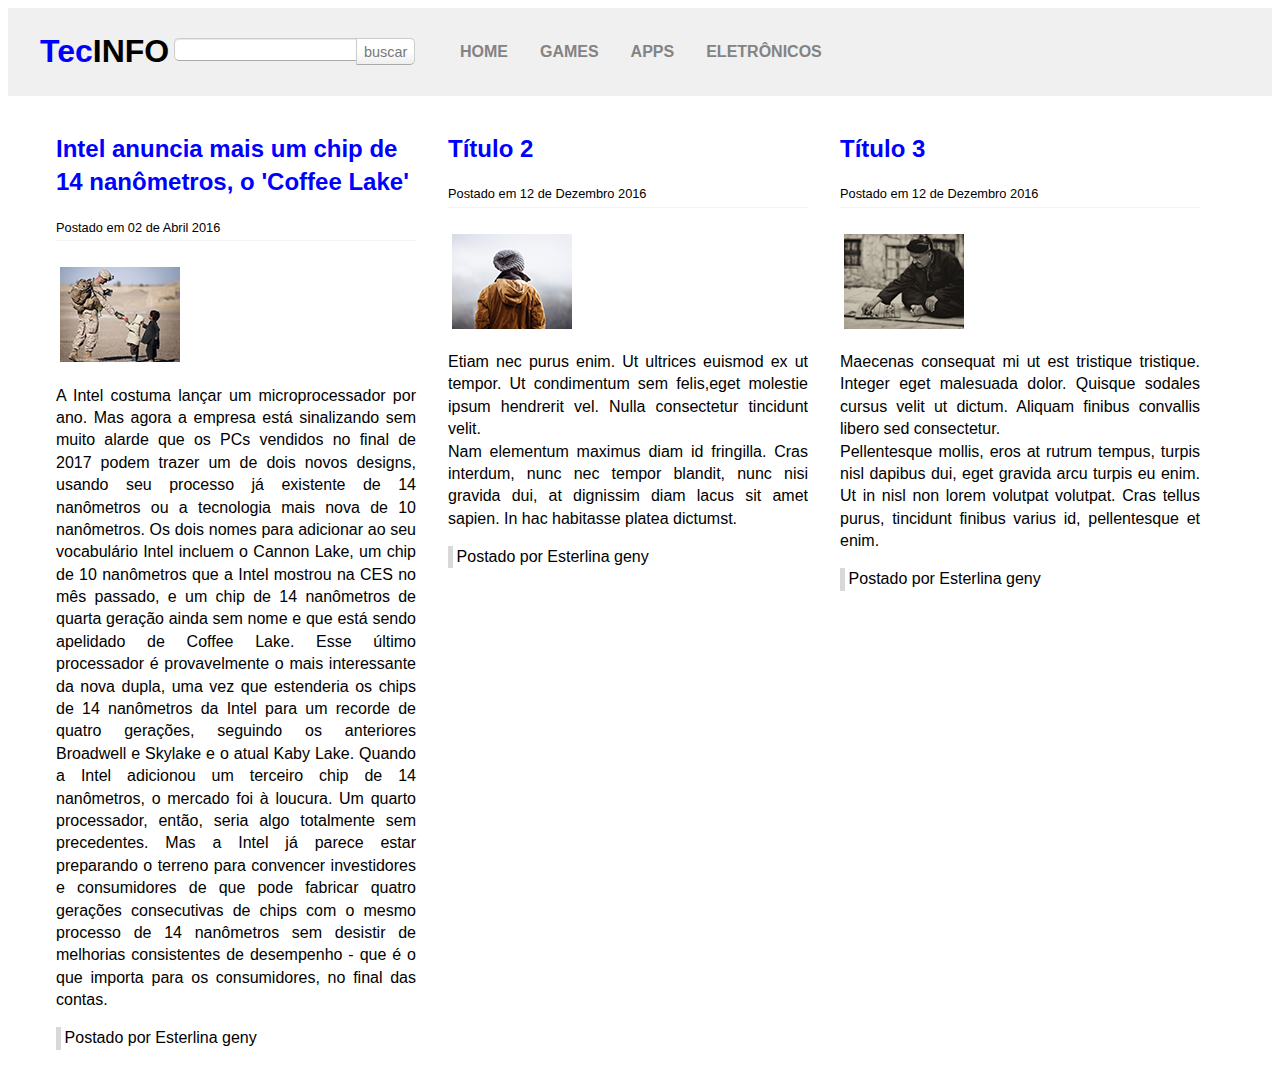
<file: index.html>
<!DOCTYPE html>
<html lang="pt-br">
<head>
	<title>TecInfo - Esterlina Tecnologia</title>
	<meta charset="utf-8"/>
  <meta name="viewport" content="width=device-width, user-scalable=no">
	<meta name="description" content="">
	<meta name="keywords" content="">
	<meta name="author" content="">
	<link rel="stylesheet" type="text/css" href="css/estilo.css"/>
</head>
<body>
    <header>
      <div class="container">
			     <h1 class="logo"> <span class="verde">Tec</span>INFO</h1>
           <button class="menu-abrir">
             Abrir Menu
           </button>
    			<nav class="barra-nav">

      				<form class="busca">
      					<input type="search" id="campo-busca">
      					<button type="submit">Buscar</button>
      				</form>

              <ul class="menu-principal">
                  <li> <a href="index.html">Home</a> </li>
                  <li> <a href="Games.html">Games</a> </li>
                  <li> <a href="Apps.html">Apps</a> </li>
                  <li> <a href="Eletronicos.html">Eletrônicos</a> </li>
              </ul>

    				<button class="menu-fechar">
    					Fechar Menu
    				</button>

            </nav>

        </div>

    </header>


	<main class="container">

          <div class="postagem">
              <h2> Intel anuncia mais um chip de 14 nanômetros, o 'Coffee Lake' </h2>
      				<span class="data-postagem">Postado em 02 de Abril 2016</span> <br/>
      				<img class="img-postagem" src="img/imagem1.png" alt="" />
      				<p>
								A Intel costuma lançar um microprocessador por ano. Mas agora a empresa está sinalizando sem muito alarde que os PCs vendidos no final de 2017 podem trazer um de dois novos designs, usando seu processo já existente de 14 nanômetros ou a tecnologia mais nova de 10 nanômetros.

	Os dois nomes para adicionar ao seu vocabulário Intel incluem o Cannon Lake, um chip de 10 nanômetros que a Intel mostrou na CES no mês passado, e um chip de 14 nanômetros de quarta geração ainda sem nome e que está sendo apelidado de Coffee Lake.

	Esse último processador é provavelmente o mais interessante da nova dupla, uma vez que estenderia os chips de 14 nanômetros da Intel para um recorde de quatro gerações, seguindo os anteriores Broadwell e Skylake e o atual Kaby Lake.

	Quando a Intel adicionou um terceiro chip de 14 nanômetros, o mercado foi à loucura. Um quarto processador, então, seria algo totalmente sem precedentes.

	Mas a Intel já parece estar preparando o terreno para convencer investidores e consumidores de que pode fabricar quatro gerações consecutivas de chips com o mesmo processo de 14 nanômetros sem desistir de melhorias consistentes de desempenho - que é o que importa para os consumidores, no final das contas.


      				</p>
      				<span class="postado-por"> Postado por Esterlina geny </span>
          </div>

          <div class="postagem">
              <h2> Título 2 </h2>
      				<span class="data-postagem">Postado em 12 de Dezembro 2016</span> <br/>
      				<img class="img-postagem" src="img/imagem2.png" alt=""/>
      				<p>
      				Etiam nec purus enim. Ut ultrices euismod ex ut tempor.
      				Ut condimentum sem felis,eget molestie ipsum hendrerit vel.
      				Nulla consectetur tincidunt velit.
      				<br/>
      				Nam elementum maximus diam id fringilla.
      				Cras interdum, nunc nec tempor blandit, nunc nisi gravida dui,
      				at dignissim diam lacus sit amet sapien. In hac habitasse platea dictumst.
      				</p>
      				<span class="postado-por"> Postado por Esterlina geny</span>
          </div>

          <div class="postagem">
              <h2> Título 3 </h2>
      				<span class="data-postagem">Postado em 12 de Dezembro 2016</span> <br/>
      				<img class="img-postagem" src="img/imagem3.png" alt=""/>
      				<p>
      				Maecenas consequat mi ut est tristique tristique. Integer eget malesuada dolor.
      				Quisque sodales cursus velit ut dictum. Aliquam finibus convallis libero sed consectetur.
      				<br/>
      				Pellentesque mollis, eros at rutrum tempus, turpis nisl dapibus dui,
      				eget gravida arcu turpis eu enim. Ut in nisl non lorem volutpat volutpat.
      				Cras tellus purus, tincidunt finibus varius id, pellentesque et enim.
      				</p>
      				<span class="postado-por"> Postado por Esterlina geny </span>
      		</div>

    </main>
	<script src="js/menu.js"></script>

</body>
</html>
</file>
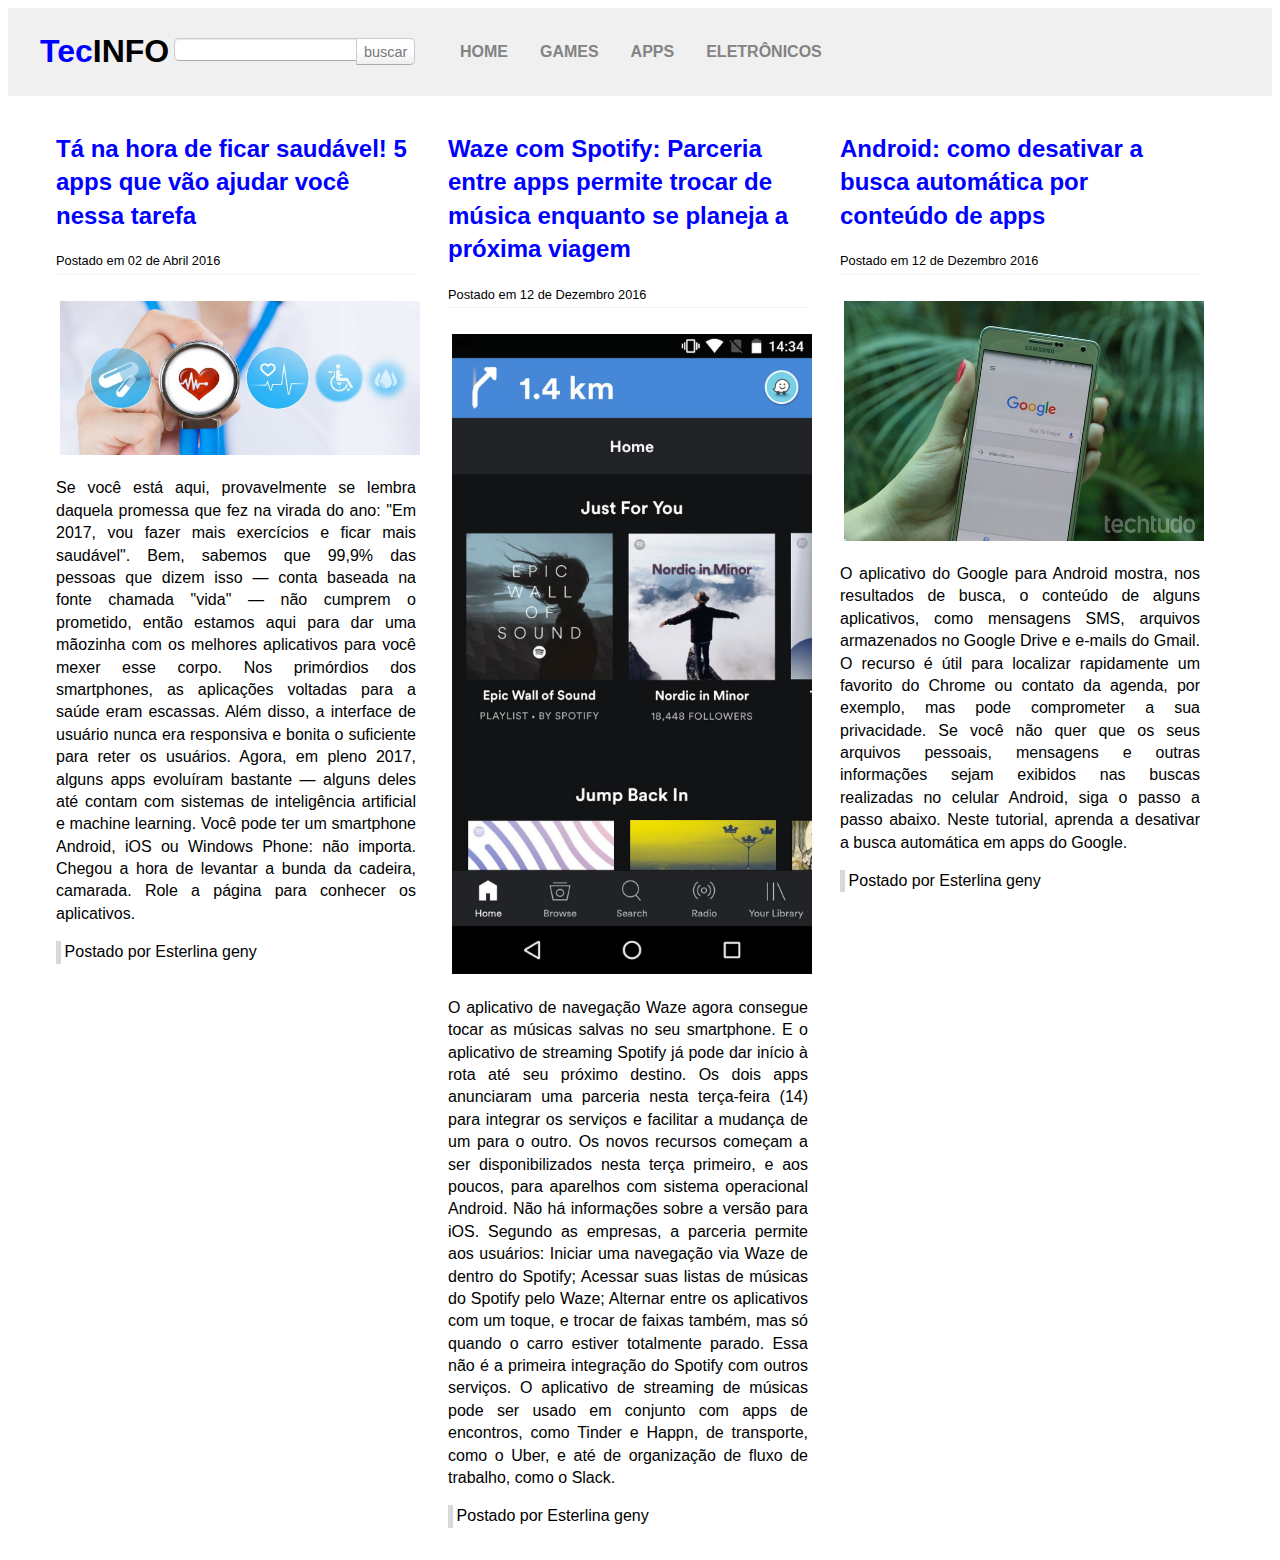
<file: Apps.html>
<!doctype html>
<html lang="pt-br">
<head>
	<title>TecInfo - O seu site de Tecnologia</title>
	<meta charset="utf-8"/>
	<meta name="viewport" content="width=device-width">
	<meta name="description" content="">
	<meta name="keywords" content="">
	<meta name="author" content="">
	<link rel="stylesheet" type="text/css" href="css/estilo.css"/>
</head>
<body>
	<header>
        <div class="container">
			<h1 class="logo"> <span class="verde">Tec</span>INFO</h1>
			<button class="menu-abrir">
				Abrir Menu
			</button>
			<nav class="barra-nav">
				<form class="busca">
					<input type="search" id="campo-busca">
					<button type="submit">Buscar</button>
				</form>

                <ul class="menu-principal">
                    <li> <a href="index.html">Home</a> </li>
                    <li> <a href="Games.html">Games</a> </li>
                    <li> <a href="Apps.html">Apps</a> </li>
					<li> <a href="Eletronicos.html">Eletrônicos</a> </li>
                </ul>

				<button class="menu-fechar">
					Fechar Menu
				</button>

            </nav>
        </div>
    </header>
	<main class="container">
		<div class="postagem">
			<h2>Tá na hora de ficar saudável! 5 apps que vão ajudar você nessa tarefa </h2>
			<span class="data-postagem">Postado em 02 de Abril 2016</span> <br/>
			<img class="img-postagem" src="img/imagem9.jpg" alt=""/>
			<p>
		  	Se você está aqui, provavelmente se lembra daquela promessa que fez na virada do ano: "Em 2017, vou fazer mais exercícios
		  	e ficar mais saudável". Bem, sabemos que 99,9% das pessoas que dizem isso — conta baseada na fonte
	  		chamada "vida" — não cumprem o prometido, então estamos aqui para dar uma mãozinha com os melhores aplicativos para você mexer esse corpo.
	     Nos primórdios dos smartphones, as aplicações voltadas para a saúde eram escassas. Além disso, a interface de
	     usuário nunca era responsiva e bonita o suficiente para reter os usuários. Agora, em pleno 2017,
	     alguns apps evoluíram bastante — alguns deles até contam com sistemas de inteligência artificial e machine learning.
	     Você pode ter um smartphone Android, iOS ou Windows Phone: não importa. Chegou a hora de levantar
	     a bunda da cadeira, camarada. Role a página para conhecer os aplicativos.

			</p>
			<span class="postado-por"> Postado por Esterlina geny </span>
		</div>

		<div class="postagem">
			<h2> Waze com Spotify: Parceria entre apps permite trocar de música enquanto se planeja a próxima viagem </h2>
			<span class="data-postagem">Postado em 12 de Dezembro 2016</span> <br/>
			<img class="img-postagem" src="img/imagem10.jpg" alt=""/>
			<p>
		O aplicativo de navegação Waze agora consegue tocar as músicas salvas no seu smartphone. E o aplicativo
		de streaming Spotify já pode dar início à rota até seu próximo destino. Os dois apps anunciaram
		uma parceria nesta terça-feira (14) para integrar os serviços e facilitar a mudança de um para o outro.
		Os novos recursos começam a ser disponibilizados nesta terça primeiro, e aos poucos, para aparelhos
		com sistema operacional Android. Não há informações sobre a versão para iOS.
		Segundo as empresas, a parceria permite aos usuários:
		Iniciar uma navegação via Waze de dentro do Spotify;
		Acessar suas listas de músicas do Spotify pelo Waze;
		Alternar entre os aplicativos com um toque, e trocar de faixas também, mas só quando o carro estiver totalmente parado.
		Essa não é a primeira integração do Spotify com outros serviços. O aplicativo de streaming de músicas
		pode ser usado em conjunto com apps de encontros, como Tinder e Happn, de transporte, como o Uber, e até de organização de fluxo de trabalho, como o Slack.
			</p>
			<span class="postado-por"> Postado por Esterlina geny </span>
		</div>

		<div class="postagem">
			<h2>Android: como desativar a busca automática por conteúdo de apps</h2>
			<span class="data-postagem">Postado em 12 de Dezembro 2016</span> <br/>
			<img class="img-postagem" src="img/imagem11.jpg" alt=""/>
			<p>
				O aplicativo do Google para Android mostra, nos resultados de busca, o conteúdo de alguns aplicativos,
				como mensagens SMS, arquivos armazenados no Google Drive e e-mails do Gmail. O recurso é útil para localizar
				rapidamente um favorito do Chrome ou contato da agenda, por exemplo, mas pode comprometer a sua privacidade.
	      Se você não quer que os seus arquivos pessoais, mensagens e outras informações sejam exibidos nas buscas 
	      realizadas no celular Android, siga o passo a passo abaixo. Neste tutorial, aprenda a desativar a busca automática em apps do Google.
			</p>
			<span class="postado-por"> Postado por Esterlina geny</span>
		</div>
	</main>
	<script src="js/menu.js"></script>
</body>
</html>
</file>
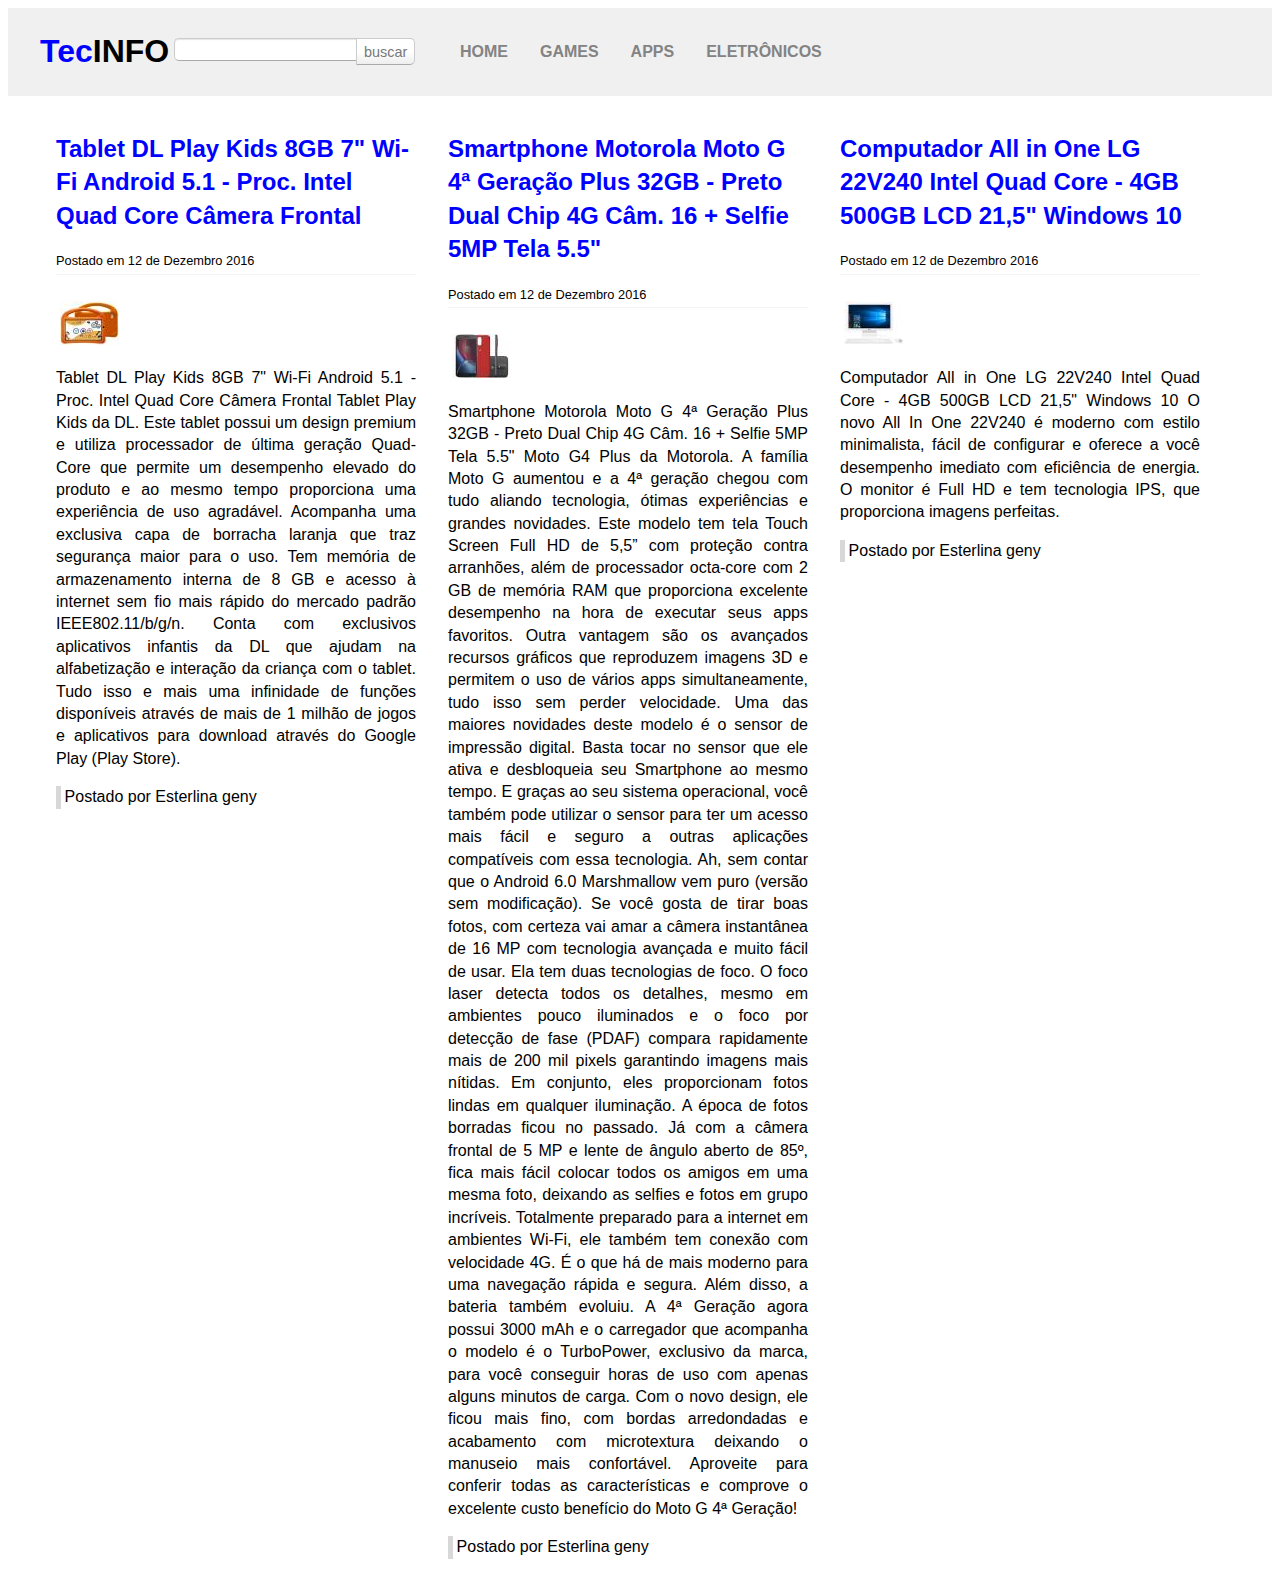
<file: Eletronicos.html>
<!doctype html>
<html lang="pt-br">
<head>
	<title>TecInfo - O seu site de Tecnologia</title>
	<meta charset="utf-8"/>
	<meta name="viewport" content="width=device-width">
	<meta name="description" content="">
	<meta name="keywords" content="">
	<meta name="author" content="">
	<link rel="stylesheet" type="text/css" href="css/estilo.css"/>
</head>
<body>
<header>
        <div class="container">
			<h1 class="logo"> <span class="verde">Tec</span>INFO</h1>
			<button class="menu-abrir">
				Abrir Menu
			</button>
			<nav class="barra-nav">
				<form class="busca">
					<input type="search" id="campo-busca">
					<button type="submit">Buscar</button>
				</form>

                <ul class="menu-principal">
                    <li> <a href="index.html">Home</a> </li>
                    <li> <a href="Games.html">Games</a> </li>
                    <li> <a href="Apps.html">Apps</a> </li>
					<li> <a href="Eletronicos.html">Eletrônicos</a> </li>
                </ul>

				<button class="menu-fechar">
					Fechar Menu
				</button>

            </nav>
        </div>
    </header>
	<main class="container">
		<div class="postagem">
			<h2> Tablet DL Play Kids 8GB 7" Wi-Fi Android 5.1 - Proc. Intel Quad Core Câmera Frontal </h2>
			<span class="data-postagem">Postado em 12 de Dezembro 2016</span> <br/>
			<img class="img-postagem" src="img/imagem6.jpg" alt=""/>
			<p>
				Tablet DL Play Kids 8GB 7" Wi-Fi Android 5.1 - Proc. Intel Quad Core Câmera Frontal
	Tablet Play Kids da DL. Este tablet possui um design premium e utiliza processador de última geração Quad-Core que
	permite um desempenho elevado do produto e ao mesmo tempo proporciona uma experiência de uso agradável.
	Acompanha uma exclusiva capa de borracha laranja que traz segurança maior para o uso.
	Tem memória de armazenamento interna de 8 GB e acesso à internet sem fio mais rápido
	do mercado padrão IEEE802.11/b/g/n. Conta com exclusivos aplicativos infantis da DL que ajudam na
	alfabetização e interação da criança com o tablet. Tudo isso e mais uma infinidade de funções
	disponíveis através de mais de 1 milhão de jogos e aplicativos para download através do Google Play (Play Store).

			</p>
			<span class="postado-por"> Postado por Esterlina geny</span>
		</div>

		<div class="postagem">
			<h2> Smartphone Motorola Moto G 4ª Geração Plus 32GB - Preto Dual Chip 4G Câm. 16 + Selfie 5MP Tela 5.5" </h2>
			<span class="data-postagem">Postado em 12 de Dezembro 2016</span> <br/>
			<img class="img-postagem" src="img/imagem7.jpg" alt=""/>
			<p>
				Smartphone Motorola Moto G 4ª Geração Plus 32GB - Preto Dual Chip 4G Câm. 16 + Selfie 5MP Tela 5.5"
	Moto G4 Plus da Motorola. A família Moto G aumentou e a 4ª geração chegou com tudo aliando tecnologia, ótimas experiências e
	grandes novidades. Este modelo tem tela Touch Screen Full HD de 5,5” com proteção contra arranhões, além de processador octa-core com 2
	GB de memória RAM que proporciona excelente desempenho na hora de executar seus apps favoritos. Outra vantagem são
	os avançados recursos gráficos que reproduzem imagens 3D e permitem o uso de vários apps simultaneamente, tudo isso sem perder velocidade.
	Uma das maiores novidades deste modelo é o sensor de impressão digital. Basta tocar no sensor que ele ativa e desbloqueia seu Smartphone
	ao mesmo tempo. E graças ao seu sistema operacional, você também pode utilizar o sensor para ter um acesso mais fácil e
	seguro a outras aplicações compatíveis com essa tecnologia. Ah, sem contar que o Android 6.0 Marshmallow vem puro (versão sem modificação).
	Se você gosta de tirar boas fotos, com certeza vai amar a câmera instantânea de 16 MP com tecnologia avançada e muito fácil de usar. Ela
	tem duas tecnologias de foco. O foco laser detecta todos os detalhes, mesmo em ambientes pouco iluminados e o foco por detecção de fase
	(PDAF) compara rapidamente mais de 200 mil pixels garantindo imagens mais nítidas.
	Em conjunto, eles proporcionam fotos lindas em qualquer iluminação. A época de fotos borradas ficou no passado.
	Já com a câmera frontal de 5 MP e lente de ângulo aberto de 85º, fica mais fácil colocar todos os amigos em uma mesma foto,
	deixando as selfies e fotos em grupo incríveis.
	Totalmente preparado para a internet em ambientes Wi-Fi, ele também tem conexão com velocidade 4G. É o que há de mais moderno para uma
	navegação rápida e segura. Além disso, a bateria também evoluiu. A 4ª Geração agora possui 3000 mAh e o carregador que acompanha
	o modelo é o TurboPower, exclusivo da marca, para você conseguir horas de uso com apenas alguns minutos de carga.
	Com o novo design, ele ficou mais fino, com bordas arredondadas e acabamento com microtextura deixando o manuseio mais confortável.
	Aproveite para conferir todas as características e comprove o excelente custo benefício do Moto G 4ª Geração!
			</p>
			<span class="postado-por"> Postado por Esterlina geny </span>
		</div>

		<div class="postagem">
			<h2> Computador All in One LG 22V240 Intel Quad Core - 4GB 500GB LCD 21,5" Windows 10 </h2>
			<span class="data-postagem">Postado em 12 de Dezembro 2016</span> <br/>
			<img class="img-postagem" src="img/imagem8.jpg" alt=""/>
			<p>
				Computador All in One LG 22V240 Intel Quad Core - 4GB 500GB LCD 21,5" Windows 10
	O novo All In One 22V240 é moderno com estilo minimalista, fácil de configurar e oferece a você
	desempenho imediato com eficiência de energia. O monitor é Full HD e tem tecnologia IPS, que proporciona imagens perfeitas.
			</p>
			<span class="postado-por"> Postado por Esterlina geny </span>
		</div>
	</main>
	<script src="js/menu.js"></script>
</body>
</html>
</file>
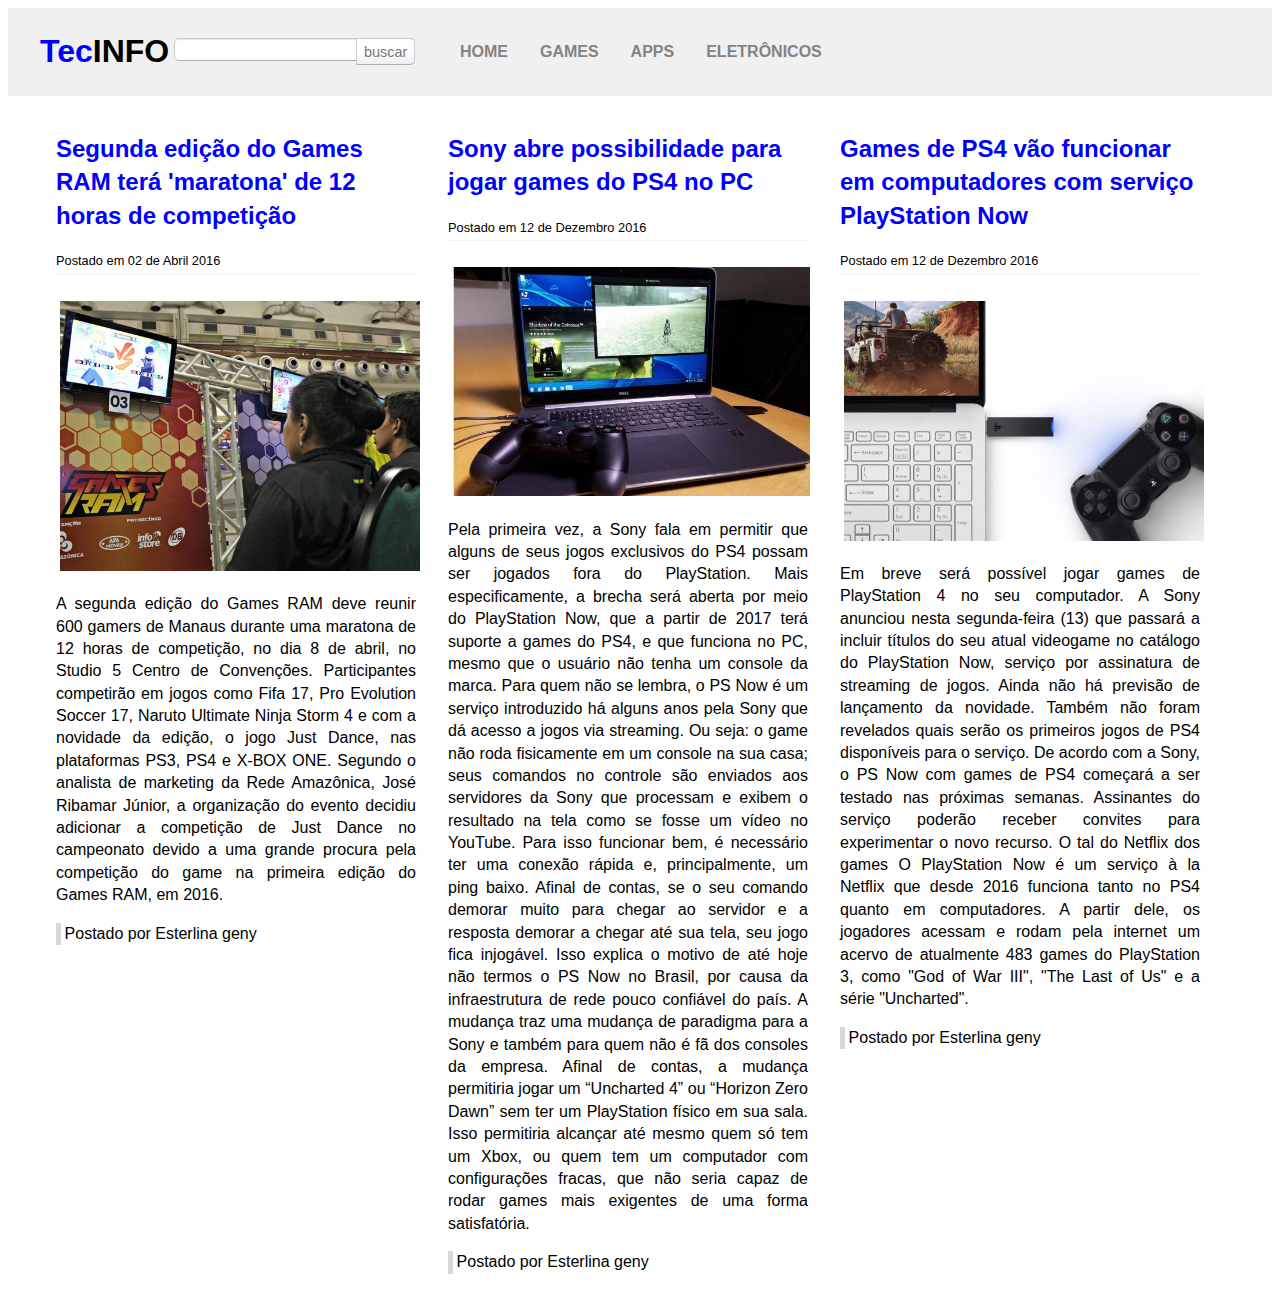
<file: Games.html>
<!doctype html>
<html lang="pt-br">
<head>
	<title>TecInfo - O seu site de Tecnologia</title>
	<meta charset="utf-8"/>
	<meta name="viewport" content="width=device-width">
	<meta name="description" content="">
	<meta name="keywords" content="">
	<meta name="author" content="">
	<link rel="stylesheet" type="text/css" href="css/estilo.css"/>
</head>
<body>
	<header>
        <div class="container">
			<h1 class="logo"> <span class="verde">Tec</span>INFO</h1>
			<button class="menu-abrir">
				Abrir Menu
			</button>
			<nav class="barra-nav">
				<form class="busca">
					<input type="search" id="campo-busca">
					<button type="submit">Buscar</button>
				</form>

                <ul class="menu-principal">
                    <li> <a href="index.html">Home</a> </li>
                    <li> <a href="Games.html">Games</a> </li>
                    <li> <a href="Apps.html">Apps</a> </li>
					<li> <a href="Eletronicos.html">Eletrônicos</a> </li>
                </ul>

				<button class="menu-fechar">
					Fechar Menu
				</button>

            </nav>
        </div>
    </header>
	<main class="container">

		<div class="postagem">
			<h2> Segunda edição do Games RAM terá 'maratona' de 12 horas de competição  </h2>
			<span class="data-postagem">Postado em 02 de Abril 2016</span> <br/>
			<img class="img-postagem" src="img/imagem12.jpg" alt="" />
			<p>
			A segunda edição do Games RAM deve reunir 600 gamers de Manaus durante uma maratona de 12 horas de competição,
			no dia 8 de abril, no Studio 5 Centro de Convenções. Participantes competirão em jogos como Fifa 17,
			Pro Evolution Soccer 17, Naruto Ultimate Ninja Storm 4 e com a novidade da edição, o jogo Just Dance, nas plataformas PS3, PS4 e X-BOX ONE.
      Segundo o analista de marketing da Rede Amazônica, José Ribamar Júnior, a organização do
			evento decidiu adicionar a competição de Just Dance no campeonato devido a uma grande procura pela competição do game na primeira edição do Games RAM, em 2016.
			</p>
			<span class="postado-por"> Postado por Esterlina geny </span>
		</div>

		<div class="postagem">
			<h2>Sony abre possibilidade para jogar games do PS4 no PC </h2>
			<span class="data-postagem">Postado em 12 de Dezembro 2016</span> <br/>
			<img class="img-postagem" src="img/imagem13.jpg" alt="" />
			<p>
				Pela primeira vez, a Sony fala em permitir que alguns de seus jogos exclusivos do PS4 possam ser jogados fora do PlayStation.
				Mais especificamente, a brecha será aberta por meio do PlayStation Now, que a partir de 2017 terá suporte a games do PS4,
				e que funciona no PC, mesmo que o usuário não tenha um console da marca.
        Para quem não se lembra, o PS Now é um serviço introduzido há alguns anos pela Sony que dá acesso a jogos via streaming.
        Ou seja: o game não roda fisicamente em um console na sua casa; seus comandos no controle são enviados aos servidores da
        Sony que processam e exibem o resultado na tela como se fosse um vídeo no YouTube. Para isso funcionar bem, é necessário
        ter uma conexão rápida e, principalmente, um ping baixo. Afinal de contas, se o seu comando demorar muito para chegar ao
        servidor e a resposta demorar a chegar até sua tela, seu jogo fica injogável. Isso explica o motivo de até hoje não termos o
        PS Now no Brasil, por causa da infraestrutura de rede pouco confiável do país.
        A mudança traz uma mudança de paradigma para a Sony e também para quem não é fã dos consoles da empresa. Afinal de contas,
        a mudança permitiria jogar um “Uncharted 4” ou “Horizon Zero Dawn” sem ter um PlayStation físico em sua sala.
        Isso permitiria alcançar até mesmo quem só tem um Xbox, ou quem tem um computador com configurações fracas,
        que não seria capaz de rodar games mais exigentes de uma forma satisfatória.
			</p>
			<span class="postado-por"> Postado por Esterlina geny</span>
		</div>

		<div class="postagem">
			<h2> Games de PS4 vão funcionar em computadores com serviço PlayStation Now </h2>
			<span class="data-postagem">Postado em 12 de Dezembro 2016</span> <br/>
			<img class="img-postagem" src="img/imagem14.jpg" alt="" />
			<p>
			Em breve será possível jogar games de PlayStation 4 no seu computador. A Sony anunciou nesta segunda-feira (13)
			que passará a incluir títulos do seu atual videogame no catálogo do PlayStation Now, serviço por assinatura de streaming de jogos.
      Ainda não há previsão de lançamento da novidade. Também não foram revelados quais serão os primeiros jogos de PS4 disponíveis para o serviço.
      De acordo com a Sony, o PS Now com games de PS4 começará a ser testado nas próximas semanas. Assinantes do
			serviço poderão receber convites para experimentar o novo recurso.
      O tal do Netflix dos games
      O PlayStation Now é um serviço à la Netflix que desde 2016 funciona tanto no PS4 quanto em computadores.
			A partir dele, os jogadores acessam e rodam pela internet um acervo de atualmente 483 games do PlayStation 3,
			como "God of War III", "The Last of Us" e a série "Uncharted".
			</p>
			<span class="postado-por"> Postado por Esterlina geny</span>
		</div>
	</main>
	<script src="js/menu.js"></script>
</body>
</html>
</file>
<file: css/estilo.css>
body {
    font-family: Arial, helvetica, sans-serif;
    line-height: 1.4;
}

header{
    background: #f0f0f0;
    width: 100%;
}

.menu-principal {
    font-weight: bold;
    list-style-type: none;
	  width: 720px;
	  margin: 10px auto 10px auto;
}

.menu-principal a{
    display: block;
    padding-right: 1em;
    margin-right: 1em;
    line-height: 1;
    text-decoration: none;
    text-transform: uppercase;
}

.menu-principal a:hover {
	color:#fff;
	background:blue;
    opacity: 0.3;
}

.container {
    margin-top: 0;
    margin-left: auto;
    margin-right: auto;
    max-width: 1200px;
}

.img-postagem, .postagem {
    padding: 0 1%;
}

img {
    max-width: 100%;
}

.postagem {
  width: 100%;
	background:#fff;
	margin-bottom:10px;
}

@media (min-width: 600px) {
    .postagem {
        float: left;
        width: 45%;
    }

}

@media (min-width: 1000px) {
    .postagem {
        float: left;
        width: 30%;
    }


}

.logo, .barra-nav, .menu-principal, .busca{
    display: inline-block;
    vertical-align: middle;
}

.menu-principal li {
    float: left;
}

.verde{
	color:blue;
}

a:link{
	color:#838383;
}

a:visited{
	color:#838383;
}

a:active{
	color:#535353;
}

.data-postagem{
	font-size:0.8em;
	border-bottom:1px solid #f4f4f4;
	display:block;
	padding-bottom:1%;
	margin-bottom:1%;
}

.img-postagem{
  max-width: 100%;
}

.postado-por{
	border-left:5px solid #d8d8d8;
	padding-left:1%;
	display:block;
	margin-top:1%;
}

h2{
	color:blue;
}

p{
	text-align:justify;
}

.titulo{
	color:blue;
}

logo{
	float:left;
}

.postagem{
	background:#fff;
	padding:1em;
	margin-bottom:1em;
}

@media (max-width:600px){
  .barra-nav{
      background: #e6edbc;
      padding: 1em;
      margin: 0;

      height: 100%;
      width: 90%;
      max-width: 320px;

      position: fixed;
      z-index: 1;
      top: 0;
      left: -100%;
      transition: left 0.3s ease-out;
  }


  .menu-ativo .barra-nav{
    left: 0;
  }
  .menu-principal li{
    padding: 1em 0;
    width: 100%;
  }
}

@media not all and (max-width:600px){
  .menu-abrir,
  .menu-fechar{
    display: none;
  }
}

.menu-abrir{
  background: url("../img/menu.png") center no-repeat;
  border: none;
  width: 1em;
  margin-left: 1em;
  text-indent: -1000em;
}

.menu-fechar{
  background: url("../img/fechar.png") center no-repeat;
  border: none;
  width: 1em;
  margin-left: 1em;
  text-indent: -1000em;
}


/* busca */
.busca {
	overflow: hidden; /* clearfix */
}
.busca input {
  border: 1px solid #CCC;
  border-bottom-color: #aaa;
  border-right-width: 0;
  border-radius: 5px 0 0 5px;
  box-shadow: inset 0 1px 1px rgba(0,0,0,0.1);
  color: #555;

  height: 1.7em;
  padding: 0 0.16em;

  float: left;
  -webkit-appearance: none;
}
.busca button {
  background: #f0f0f0;
  background: linear-gradient(white, white 50%, #eee);

  border: 1px solid #CCC;
  border-bottom-color: #aaa;
  border-radius: 0 5px 5px 0;
  color: #777;
  font-size: 90%;

  line-height: 1.667em;
  height: 1.888888889em;
  padding: 0 0.5em;
  text-align: center;
  text-transform: lowercase;

  float: left;
}
.busca button:hover {
  color: #0669de;
}
</file>
